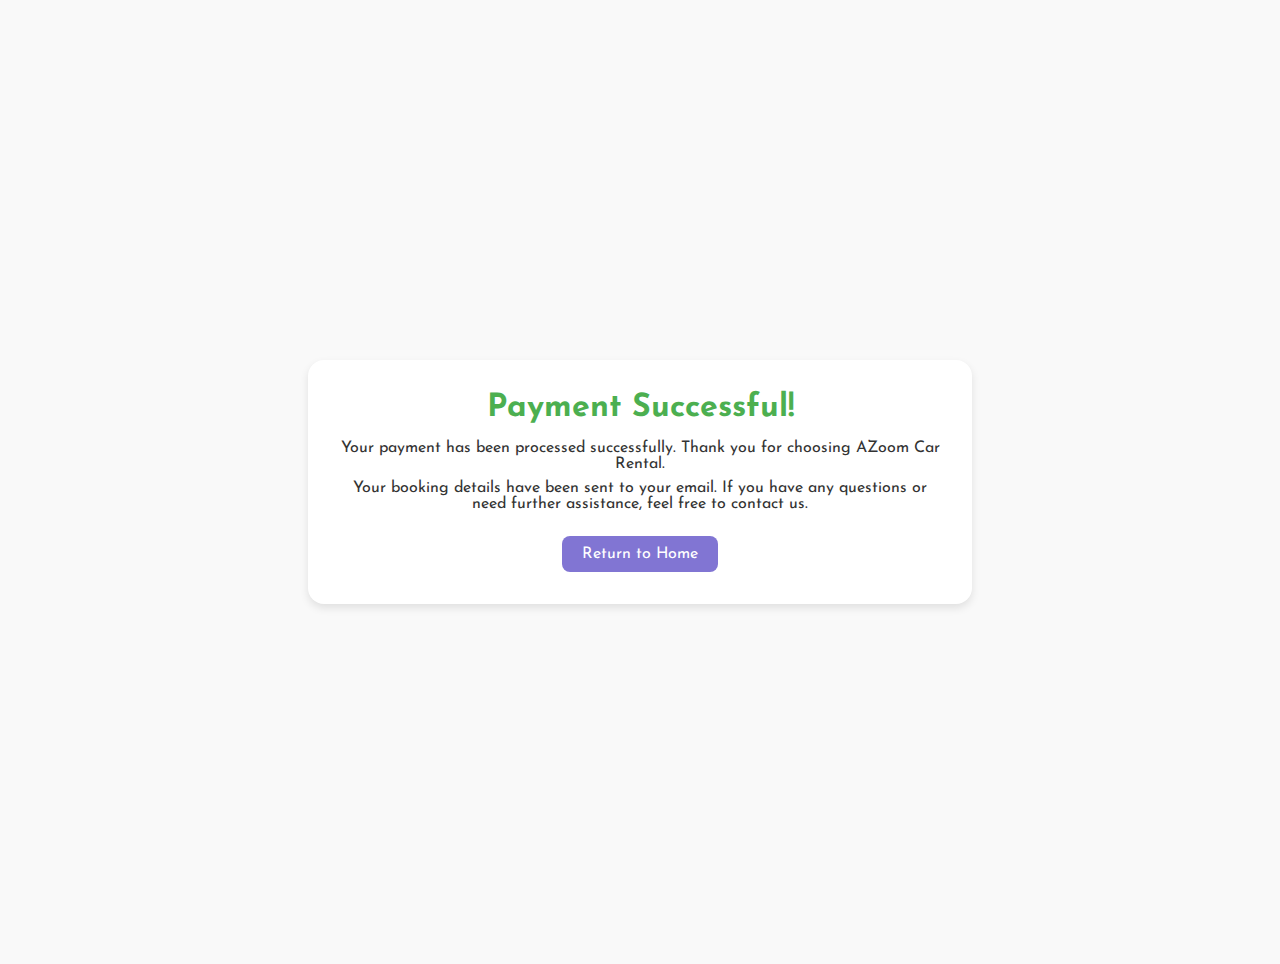
<file: payment-successful.html>
<!DOCTYPE html>
<html lang="en">
<head>
    <meta charset="UTF-8">
    <meta name="viewport" content="width=device-width, initial-scale=1.0">
    <title>Payment Successful</title>
    <link rel="stylesheet" href="payment-successful.css">
</head>
<body>
    <section class="payment-success">
        <div class="success-container">
            <h1>Payment Successful!</h1>
            <p>Your payment has been processed successfully. Thank you for choosing AZoom Car Rental.</p>
            <p>Your booking details have been sent to your email. If you have any questions or need further assistance, feel free to contact us.</p>
            <a href="index.html" class="btn">Return to Home</a>
        </div>
    </section>
</body>
</html>
</file>
<file: payment-successful.css>
@import url('https://fonts.googleapis.com/css2?family=Josefin+Sans:ital,wght@0,100..700;1,100..700&display=swap');
body, h1, p, a {
    margin: 0;
    padding: 0;
    box-sizing: border-box;
    font-family: "Josefin Sans", sans-serif;
}

/* Payment Success Section */
.payment-success {
    display: flex;
    flex-direction: column;
    align-items: center;
    justify-content: center;
    min-height: 100vh; 
    background-color: #f9f9f9;
    padding: 2rem;
}

.success-container {
    text-align: center;
    background-color: #ffffff;
    padding: 2rem;
    border-radius: 1rem;
    box-shadow: 0 4px 8px rgba(0, 0, 0, 0.1);
    max-width: 600px; 
    width: 100%;
}

.success-container h1 {
    color: #4caf50; 
    margin-bottom: 1rem;
}

.success-container p {
    margin: 0.5rem 0;
    color: #333;
}

.success-container .btn {
    display: inline-block;
    padding: 10px 20px;
    background: #8175d3;
    color: #fff;
    border-radius: 0.5rem;
    text-decoration: none;
    margin-top: 1rem;
}

.success-container .btn:hover {
    background-color: #444;
}
</file>
